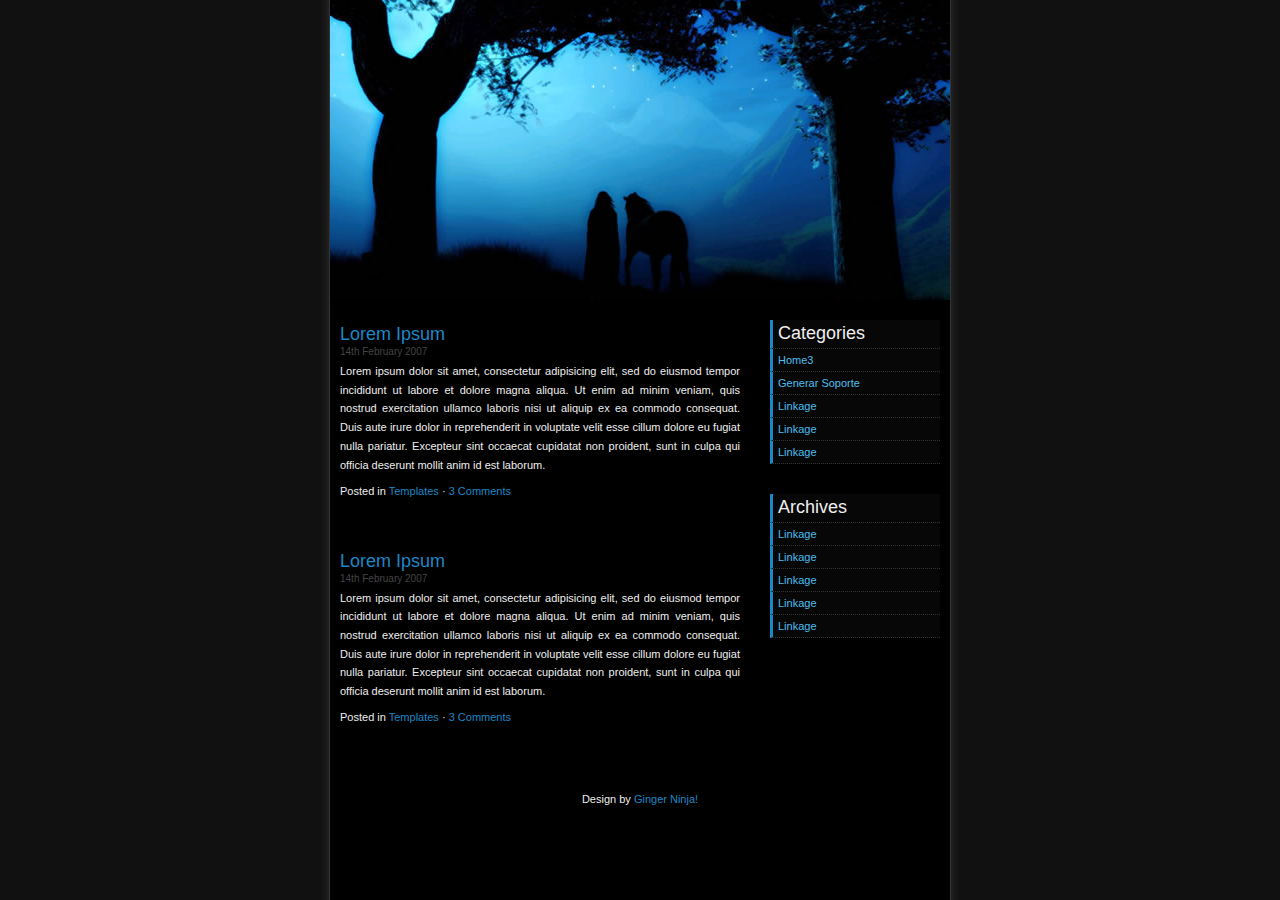
<file: index2.html>
<!DOCTYPE html>
<html xmlns="http://www.w3.org/1999/xhtml">
<head>
 
<title>Wanderer</title>
<meta http-equiv="Content-Type" content="text/html; charset=iso-8859-1" />
<link rel="stylesheet" href="style.css" type="text/css" media="all" />
<script src="principal.js"></script>
<script src="consentimiento.js"></script>
<script src="codigo.js"></script>


</head>
<body>
<div id="wrapper">
  <div id="header"> </div>
  <div id="content">
    <div class="entry">
      <h1><a href="#">Lorem Ipsum</a></h1>
      <div class="date">14th February 2007</div>
      <div class="entrybody">
        <p>Lorem ipsum dolor sit amet, consectetur adipisicing elit, sed do eiusmod tempor incididunt ut labore et dolore magna aliqua. Ut enim ad minim veniam, quis nostrud exercitation ullamco laboris nisi ut aliquip ex ea commodo consequat. Duis aute irure dolor in reprehenderit in voluptate velit esse cillum dolore eu fugiat nulla pariatur. Excepteur sint occaecat cupidatat non proident, sunt in culpa qui officia deserunt mollit anim id est laborum.</p>
      </div>
      <div class="entrymeta">Posted in <a href="#">Templates</a> &middot; <a href="#">3 Comments</a></div>
    </div>
    <div class="entry">
      <h1><a href="#">Lorem Ipsum</a></h1>
      <div class="date">14th February 2007</div>
      <div class="entrybody">
        <p>Lorem ipsum dolor sit amet, consectetur adipisicing elit, sed do eiusmod tempor incididunt ut labore et dolore magna aliqua. Ut enim ad minim veniam, quis nostrud exercitation ullamco laboris nisi ut aliquip ex ea commodo consequat. Duis aute irure dolor in reprehenderit in voluptate velit esse cillum dolore eu fugiat nulla pariatur. Excepteur sint occaecat cupidatat non proident, sunt in culpa qui officia deserunt mollit anim id est laborum.</p>
      </div>
      <div class="entrymeta">Posted in <a href="#">Templates</a> &middot; <a href="#">3 Comments</a></div>
    </div>
  </div>
  <div id="sidebar">
    <h2>Categories</h2>
    <ul>
      <li><a onclick="">Home3</a></li>
      <li><a onclick="showSessionCode()">Generar Soporte</a></li>
      <li><a href="#">Linkage</a></li>
      <li><a href="#">Linkage</a></li>
      <li><a href="#">Linkage</a></li>
    </ul>
    <h2>Archives</h2>
    <ul>
      <li><a href="#">Linkage</a></li>
      <li><a href="#">Linkage</a></li>
      <li><a href="#">Linkage</a></li>
      <li><a href="#">Linkage</a></li>
      <li><a href="#">Linkage</a></li>
    </ul>
  </div>
  <div id="footer"> Design by <a href="http://www.ginger-ninja.net/" title="Design by Ginger Ninja!">Ginger Ninja!</a> </div>
</div>
</body>
</html>
</file>
<file: style.css>
* {
	padding:0;
	margin:0;
	}

body {
	font-family:Verdana, Arial, Helvetica, sans-serif;
	font-size:11px;
	background:url(images/bg-body.png) repeat-y top center #111;
	color:#eee;
	}

img {
	border:0;
	}

a {
	text-decoration:none;
	color:#1E87C5;
	}
a:hover {
	text-decoration:none;
	color:#4ABEEF;
	}

p {
	margin-bottom:1.4em;
	line-height:1.7em;
	}

/* Structure */

#wrapper {
	width:620px;
	background:#000;
	margin:0 auto;
	}
#header {
	height:300px;
	background:url(images/header.jpg) no-repeat top left;
	margin-bottom:10px;
	}
#content {
	width:400px;
	padding:10px;
	float:left;
	}
#sidebar {
	width:170px;
	padding:10px;
	float:right;
	}
#footer {
	clear:both;
	padding:10px;
	text-align:center;
	}


/* Entries */

.entry {
	margin-bottom:50px;
	}
h1 a {
	font-size:18px;
	font-weight:normal;
	color:#1E87C5;
	}
h1 a:hover {
	font-size:18px;
	font-weight:normal;
	color:#4ABEEF;
	}
.date {
	color:#444;
	font-size:10px;
	}
.entrybody {
	margin:5px 0 0 0;
	text-align:justify;
	}
.entrymeta {
	margin-top:-5px;
	}


/* Sidebar */

h2 {
	font-size:18px;
	font-weight:normal;
	color:#eee;
	border-left:3px solid #1E87C5;
	padding:3px 5px 4px 5px;
	background:#070707;
	border-bottom:1px dotted #333;
	}
#sidebar ul {
	list-style-type:none;
	background:#070707;
	margin-bottom:30px;
	}
#sidebar li a {
	display:block;
	padding:5px;
	border-left:3px solid #1E87C5;
	border-bottom:1px dotted #333;
	color:#4ABEEF;
	}
#sidebar li a:hover {
	display:block;
	padding:5px;
	border-left:3px solid #4ABEEF;
	border-bottom:1px dotted #333;
	background:#121212;
	color:#fff;
	}
</file>
